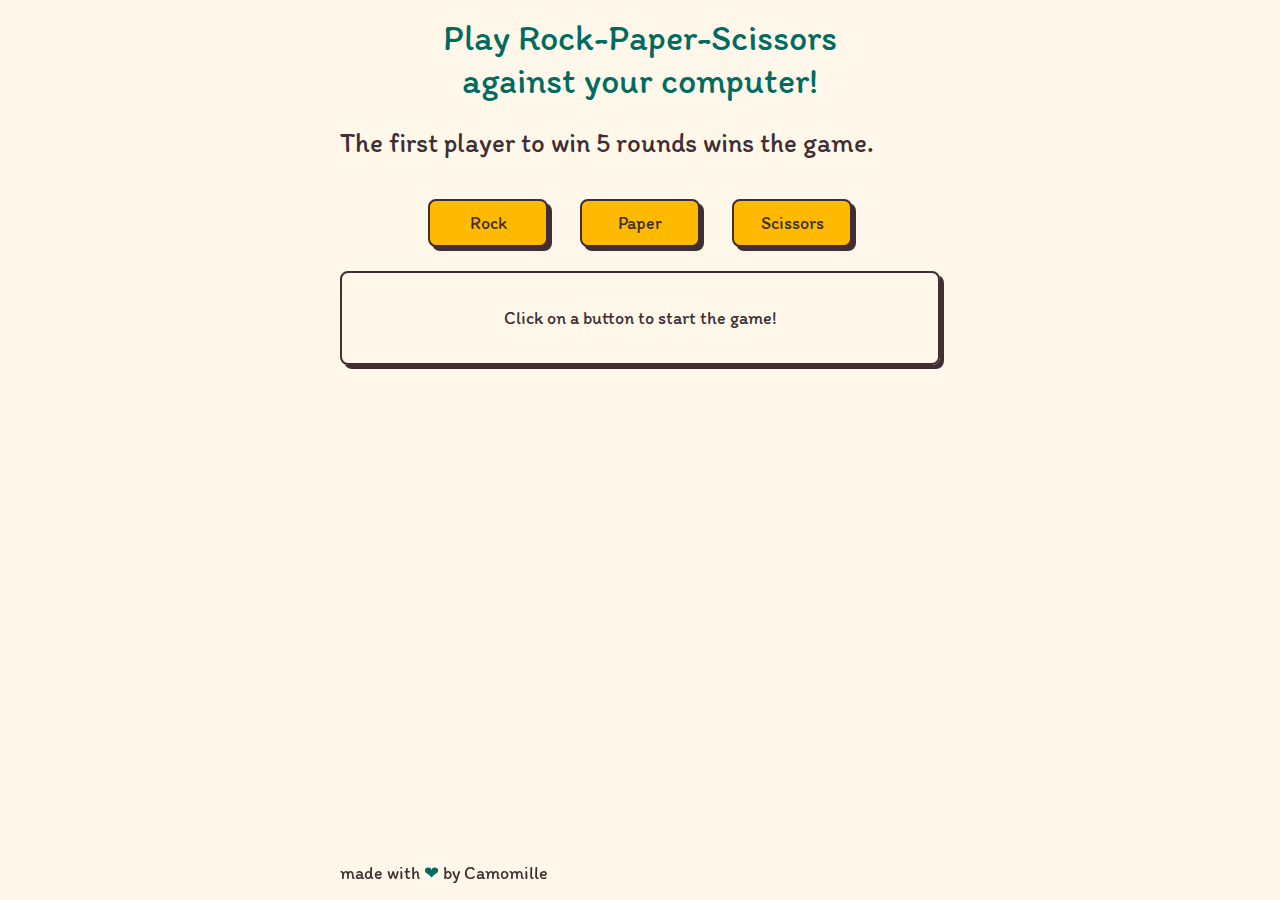
<file: code/index.html>
<!DOCTYPE html>
<html lang="en">
	<head>
		<meta charset="UTF-8">
		<meta name="viewport" content="width=device-width, initial-scale=1.0">
		<link rel="stylesheet" href="style.css">
		<title>Rock-Paper-Scissors</title>
		<script src="rps.js" defer></script>
		<link rel="preconnect" href="https://fonts.bunny.net">
	</head>
	<body>
		<h1>
			Play Rock-Paper-Scissors against your computer!
		</h1>
		<h2>
			The first player to win <span id="winning-score"></span> rounds wins the game.
		</h2>
		<div id="choices">
			<button onclick="rps.playRound(0)">Rock</button>
			<button onclick="rps.playRound(1)">Paper</button>
			<button onclick="rps.playRound(2)">Scissors</button>
		</div>
		<section id="round">
			<p id="played">
				Click on a button to start the game!
			</p>
			<p id="round-result"></p>
			<p id="score"></p>
		</section>
		<div id="endgame">
		</div>
		<footer>made with <span style="color:#006b60">&#x2764</span> by Camomille</footer>
	</body>
</html>
</file>
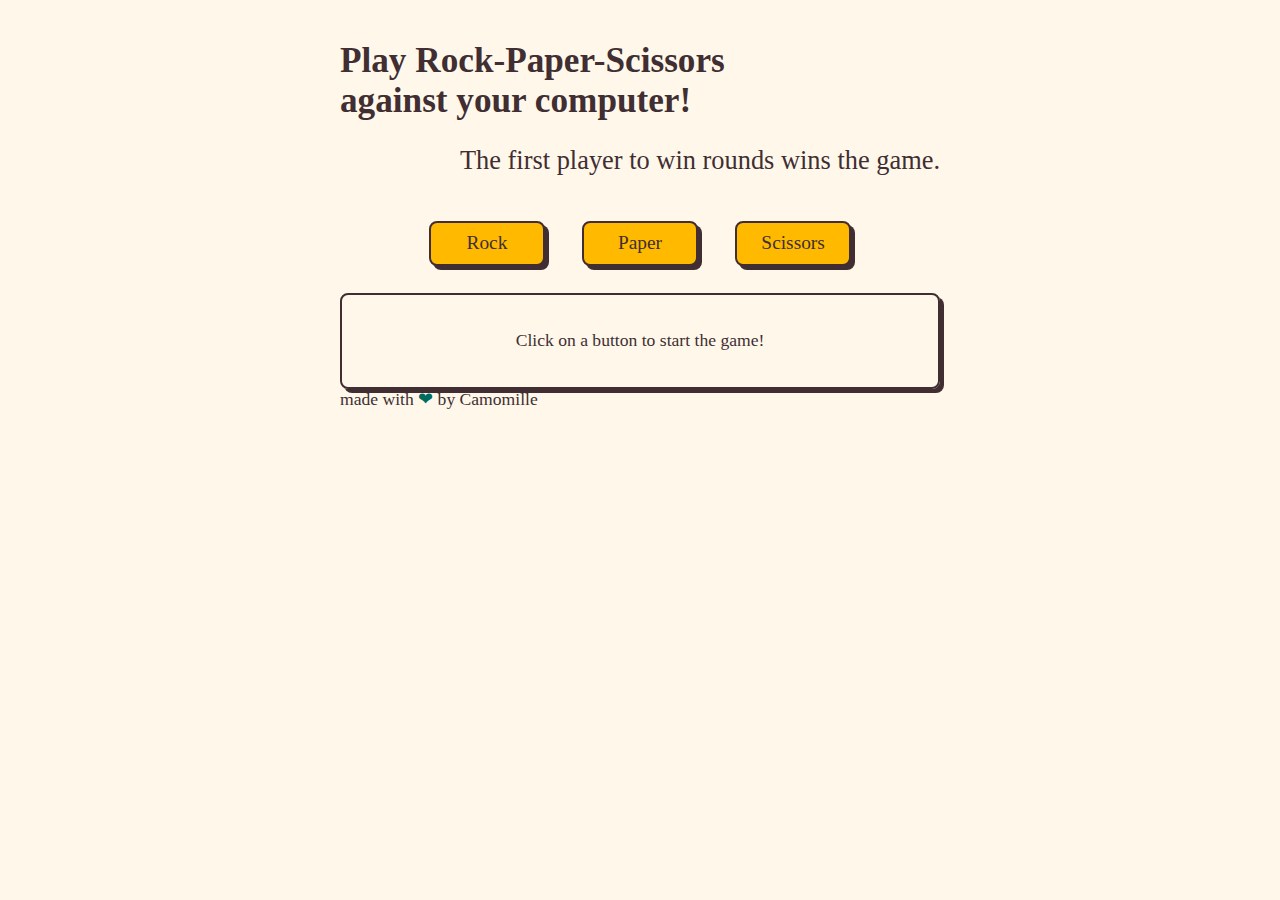
<file: src/index.html>
<!DOCTYPE html>
<html lang="en">
	<head>
		<meta charset="UTF-8">
		<meta name="viewport" content="width=device-width, initial-scale=1.0">
		<link rel="stylesheet" href="style.css">
		<title>Rock-Paper-Scissors</title>
		<script src="rps.js" defer></script>
		<link rel="preconnect" href="https://fonts.googleapis.com">
		<link rel="preconnect" href="https://fonts.gstatic.com" crossorigin>
		<link href="https://fonts.googleapis.com/css2?family=Itim&display=swap" rel="stylesheet">
	</head>
	<body>
		<h1>
			Play Rock-Paper-Scissors against your computer!
		</h1>
		<h2>
			The first player to win <span id="winning-score"></span> rounds wins the game.
		</h2>
		<div id="choices">
			<button onclick="rps.playRound(0)">Rock</button>
			<button onclick="rps.playRound(1)">Paper</button>
			<button onclick="rps.playRound(2)">Scissors</button>
		</div>
		<section id="round">
			<p id="played">
				Click on a button to start the game!
			</p>
			<p id="round-result"></p>
			<p id="score"></p>
		</section>
		<div id="endgame">
		</div>
		<footer>made with <span style="color:#006b60">&#x2764</span> by Camomille</footer>
	</body>
</html>
</file>
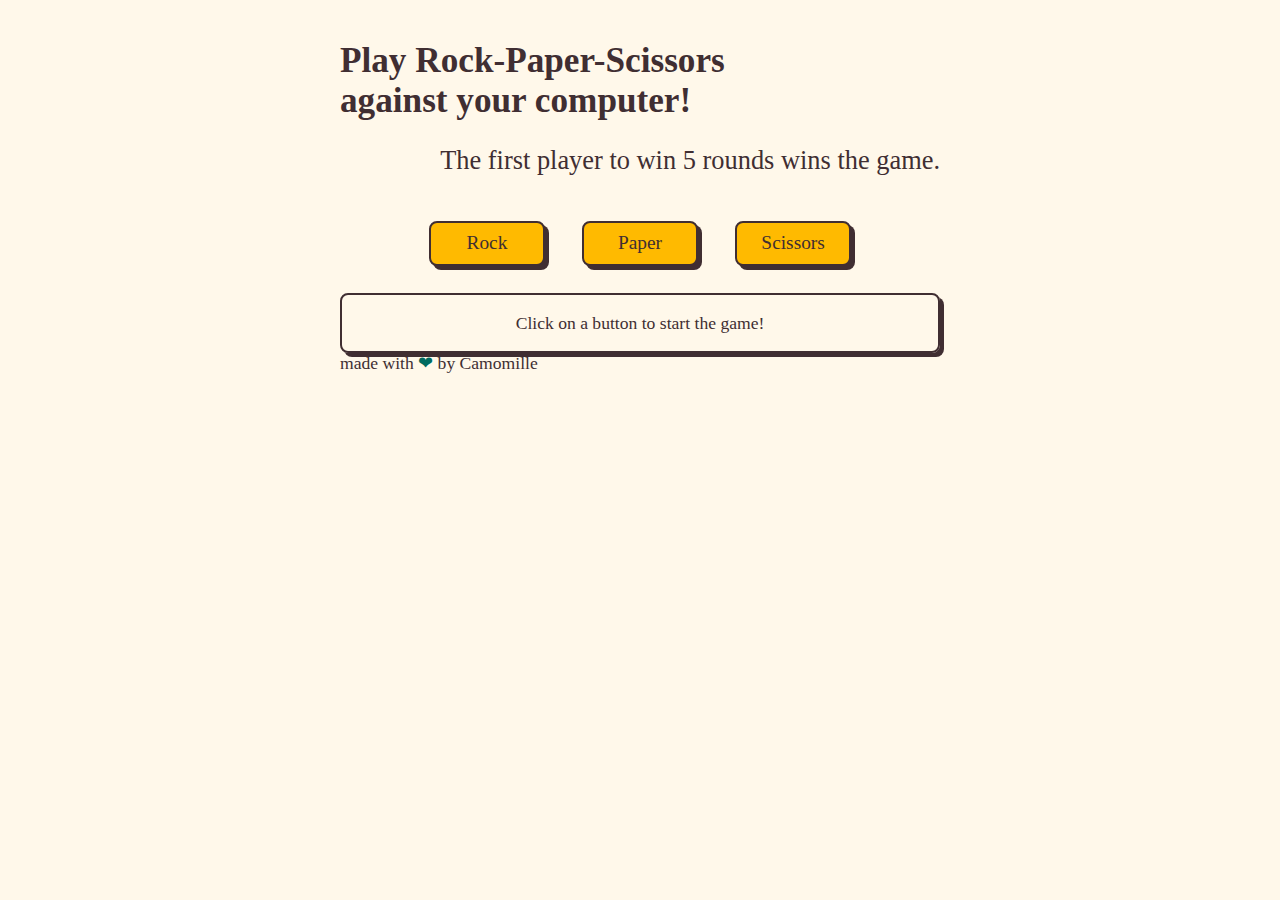
<file: src/rock-paper-scissors.html>
<!DOCTYPE html>
<html lang="en">
	<head>
		<meta charset="UTF-8">
		<meta name="viewport" content="width=device-width, initial-scale=1.0">
		<link rel="stylesheet" href="style.css">
		<title>Rock-Paper-Scissors</title>
		<script src="rps.js"></script>
		<link rel="preconnect" href="https://fonts.googleapis.com">
		<link rel="preconnect" href="https://fonts.gstatic.com" crossorigin>
		<link href="https://fonts.googleapis.com/css2?family=Itim&display=swap" rel="stylesheet">
	</head>
	<body>
		<h1>
			Play Rock-Paper-Scissors against your computer!
		</h1>
		<h2>
			The first player to win 5 rounds wins the game.
		</h2>
		<div id="choices">
			<button onclick="playRound(0)">Rock</button>
			<button onclick="playRound(1)">Paper</button>
			<button onclick="playRound(2)">Scissors</button>
		</div>
		<section id="round">Click on a button to start the game!</section>
		<div id="endgame"></div>
	</body>
	<footer>made with <span style="color:#006b60">&#x2764</span> by Camomille</footer>
</html>
</file>
<file: code/style.css>
@import url(https://fonts.bunny.net/css?family=itim:400);

/* rose */
:root {
  --bkg: #fff8ea;
  --txt: #402e32;
  --accent: #ffba00;
  --accent2: #006b60;
  --accent3: #b5a999;
}

/* GENERAL */

body {
  background-color: var(--bkg);
  color: var(--txt);
  font-family: "Itim", sans-serif;
  font-size: 1.125rem;
  margin: auto;
  margin-bottom: 2em;
  max-width: 600px;
  padding: 16px;
}

::selection {
  background-color: var(--accent);
}

h1, h2 {
  font-weight: normal;
  margin-top: 0;
  text-wrap: balance;
}

h1 {
  color: var(--accent2);
  text-align: center;
}

section {
  padding: 16px 0;
}

#round, #endgame {
  text-align: center;
}

#endgame p {
  font-size: 1.25em;
}

footer {
  bottom: 0;
  padding: 16px 0;
  position: fixed;
}

/* BUTTONS */

#choices {
  display: flex;
  justify-content: center;
  flex-wrap: wrap;
  column-gap: 16px;
  margin: 32px 0 16px 0;
}

button {
  background-color: var(--accent);
  color: inherit;
  cursor: pointer;
  font-family: inherit;
  font-size: inherit;
  margin: 8px;
  min-height: 48px;
  min-width: 120px;
  padding: 8px;
}

button:hover:not(:disabled) {
  background-color: var(--accent2);
  color: var(--bkg);
}

button:disabled {
  background-color: var(--accent3);
  cursor: not-allowed;
}

/* BORDERS */

section, button {
  border: 2px solid var(--txt);
  border-radius: 8px;
  box-shadow: 4px 4px var(--txt);
}
</file>
<file: src/style.css>
/* rose */
:root {
  --bkg: #fff8ea;
  --txt: #402e32;
  --accent: #ffba00;
  --accent2: #006b60;
  --accent3: #b5a999;
}

/* GENERAL */

body {
  background-color: var(--bkg);
  color: var(--txt);
  font-family: "Playpen Sans", cursive;
  font-size: 1.1em;
  margin: auto;
  max-width: 600px;
  padding: 1em;
}

::selection {
  background-color: var(--accent2);
  color: var(--bkg);
}

h1, h2 {
  text-wrap: balance;
}

h2 {
  font-weight: normal;
  text-align: right;
}

section {
  padding: 1em 0;
}

#round, #endgame {
  text-align: center;
}

#endgame {
  font-weight: bold;
}

/* BUTTONS */

#choices {
  display: flex;
  justify-content: center;
  flex-wrap: wrap;
  column-gap: 1em;
  line-gap: 1em;
  margin: 2em 0 1em 0;
}

button {
  background-color: var(--accent);
  color: var(--txt);
  cursor: pointer;
  font-family: inherit;
  font-size: 1.1em;
  margin: 0.5em;
  min-width: 6em;
  padding: 0.5em;
}

button:hover {
  background-color: var(--accent2);
  color: var(--bkg);
}

button:disabled {
  background-color: var(--accent3);
  color: var(--bkg);
  cursor: not-allowed;
}

/* BORDERS */

section, button {
  border: 2px solid var(--txt);
  border-radius: 8px;
  box-shadow: 4px 4px var(--txt);
}
</file>
